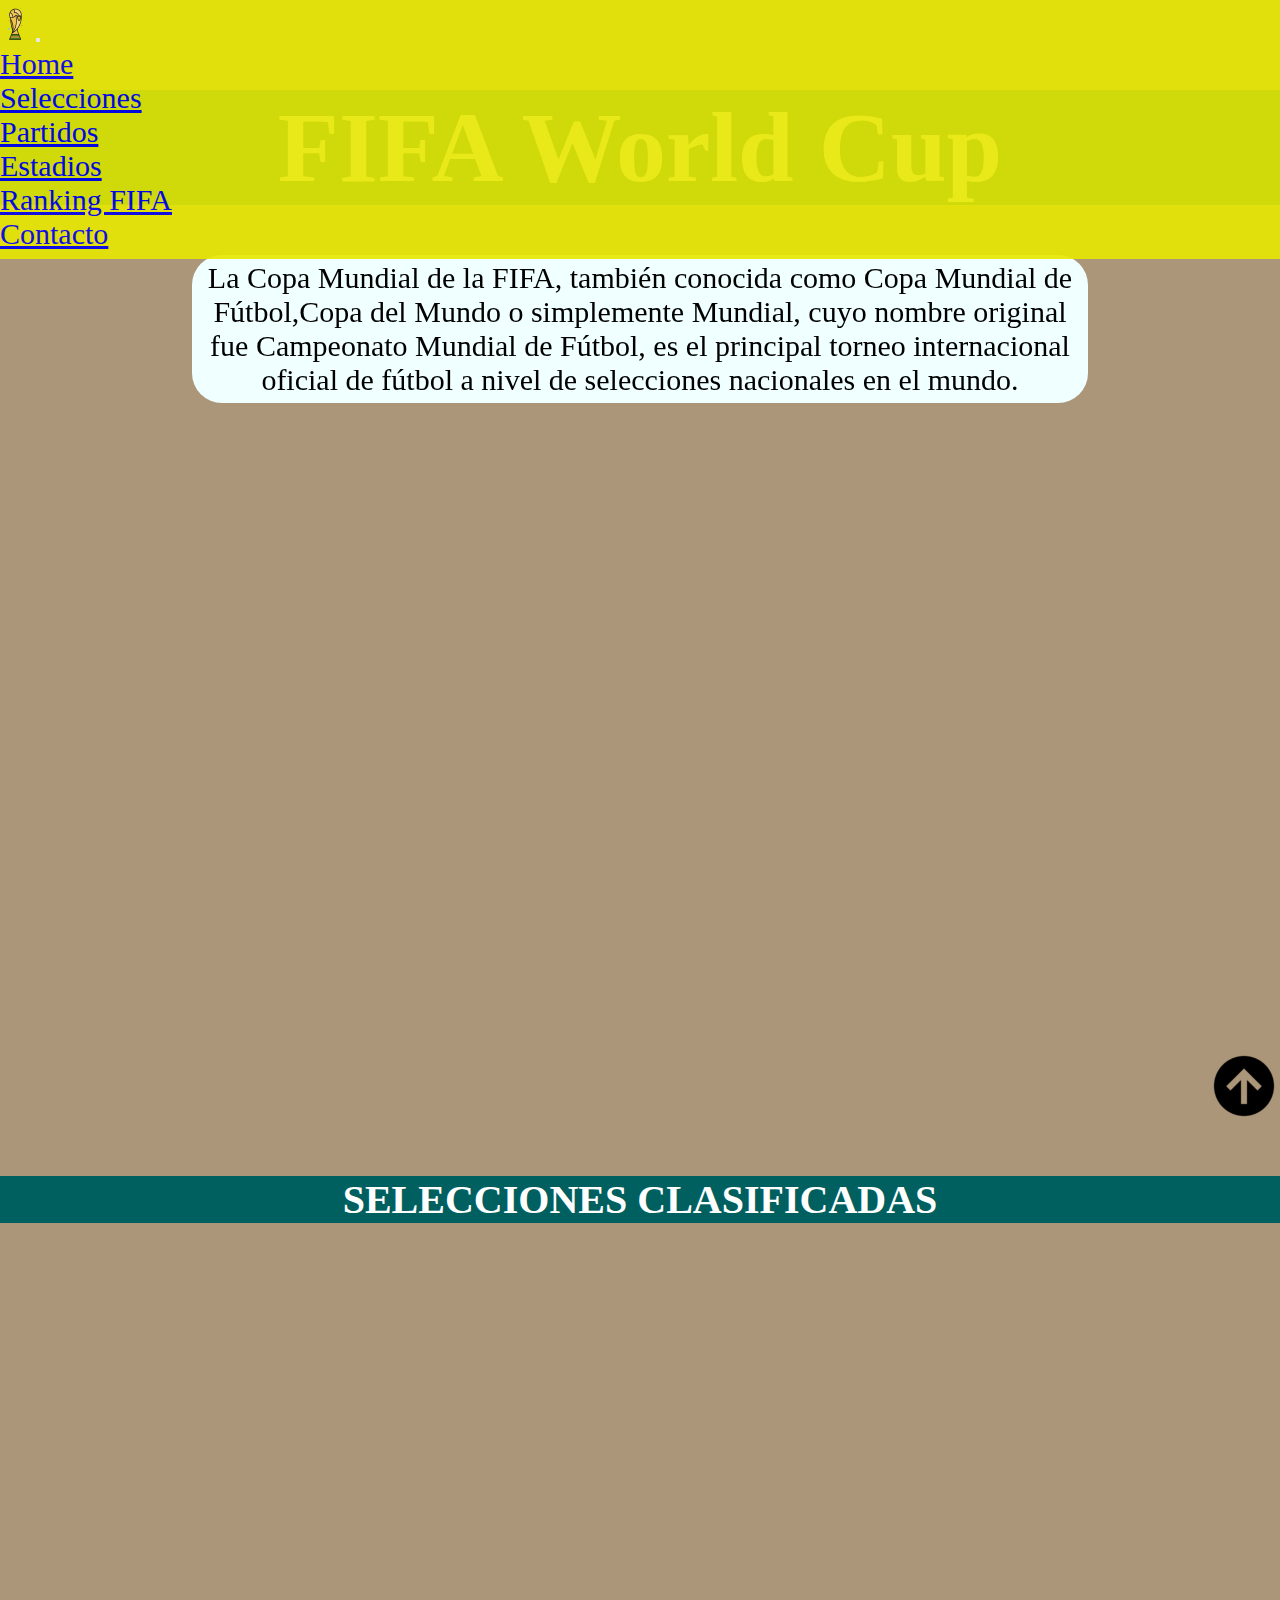
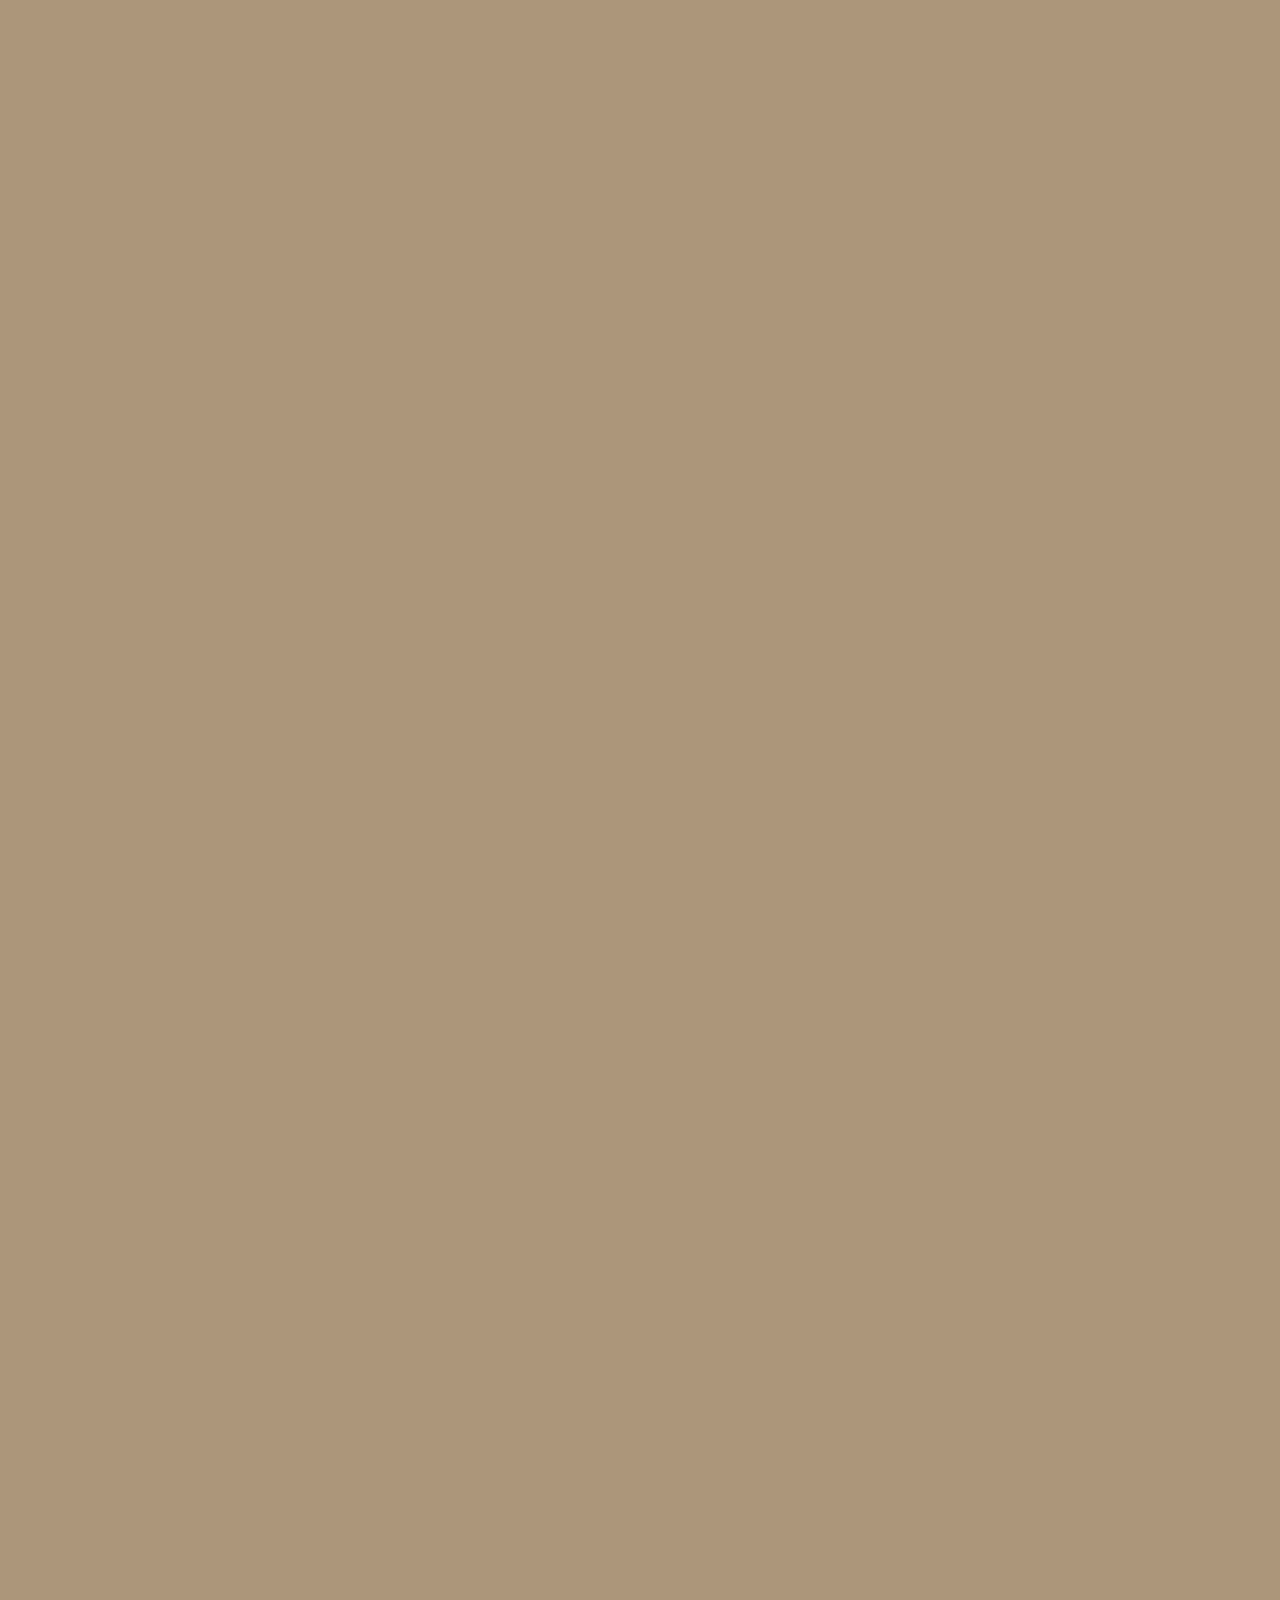
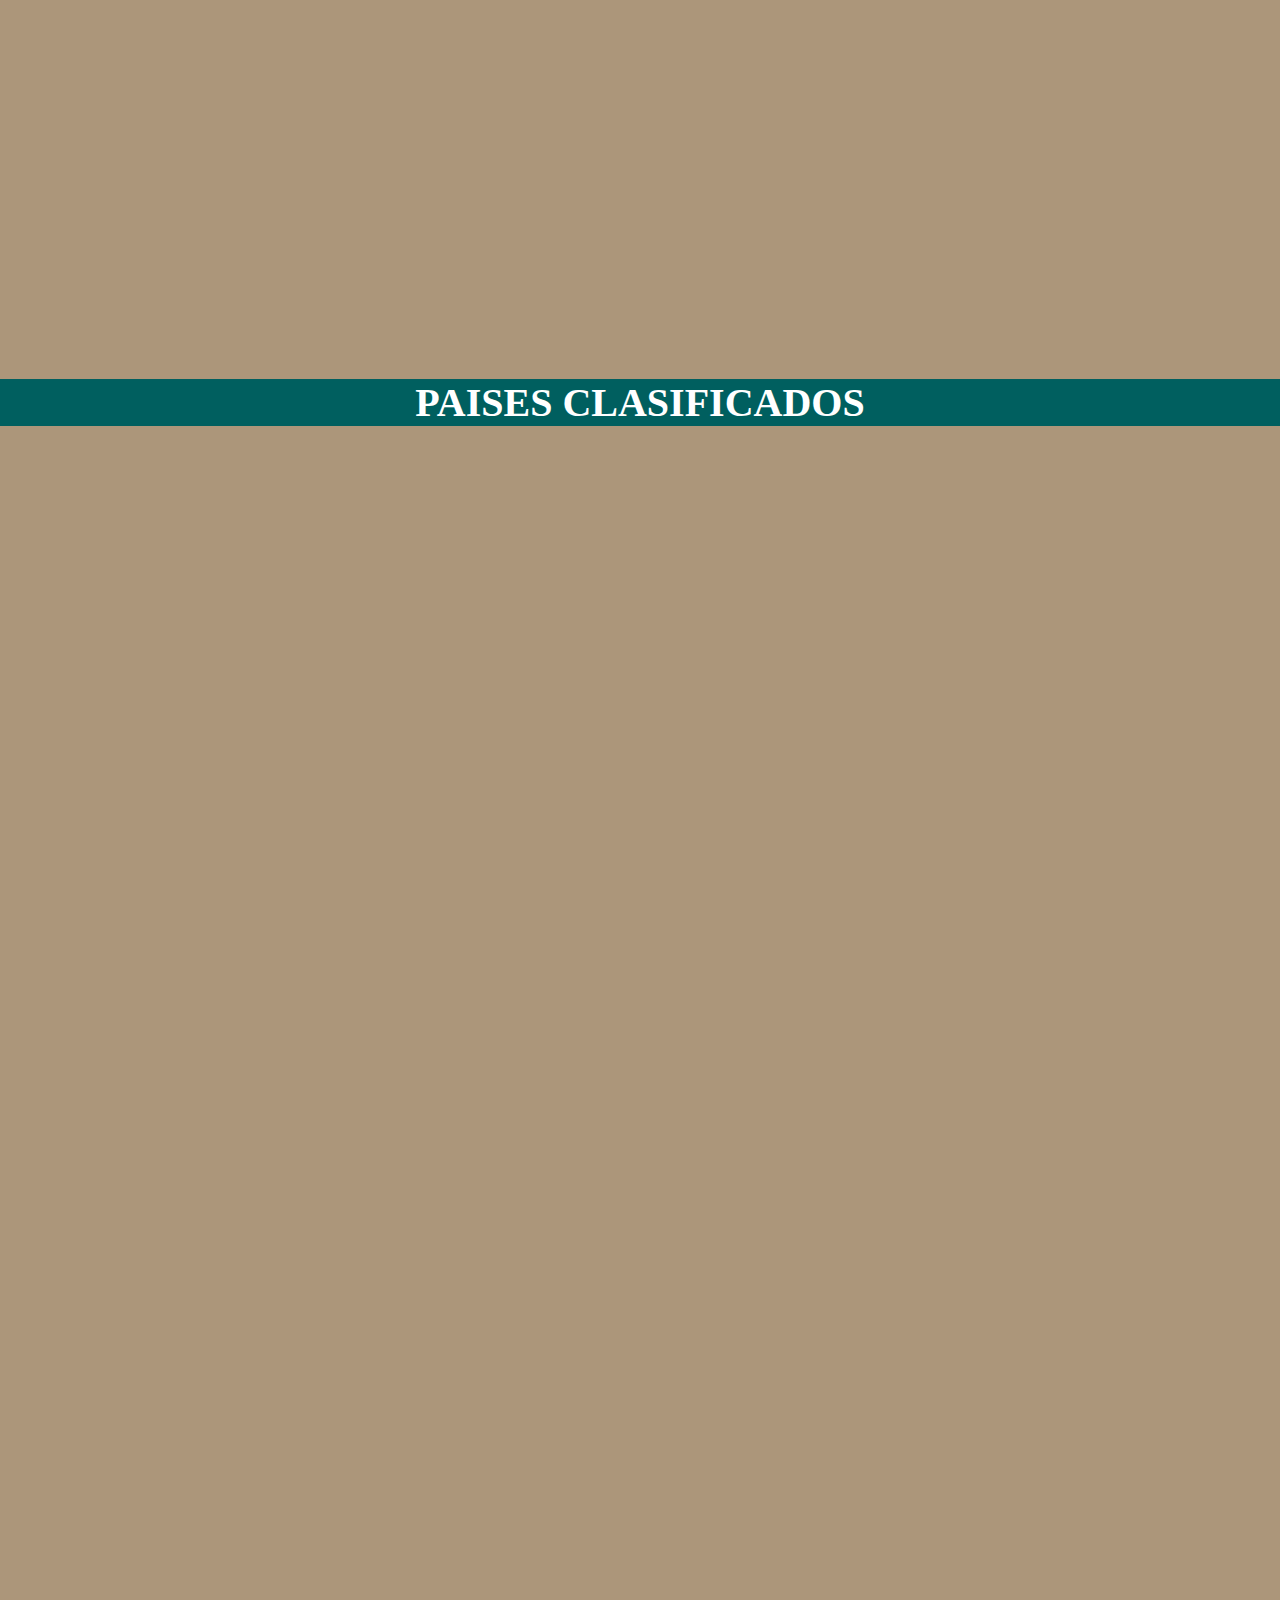
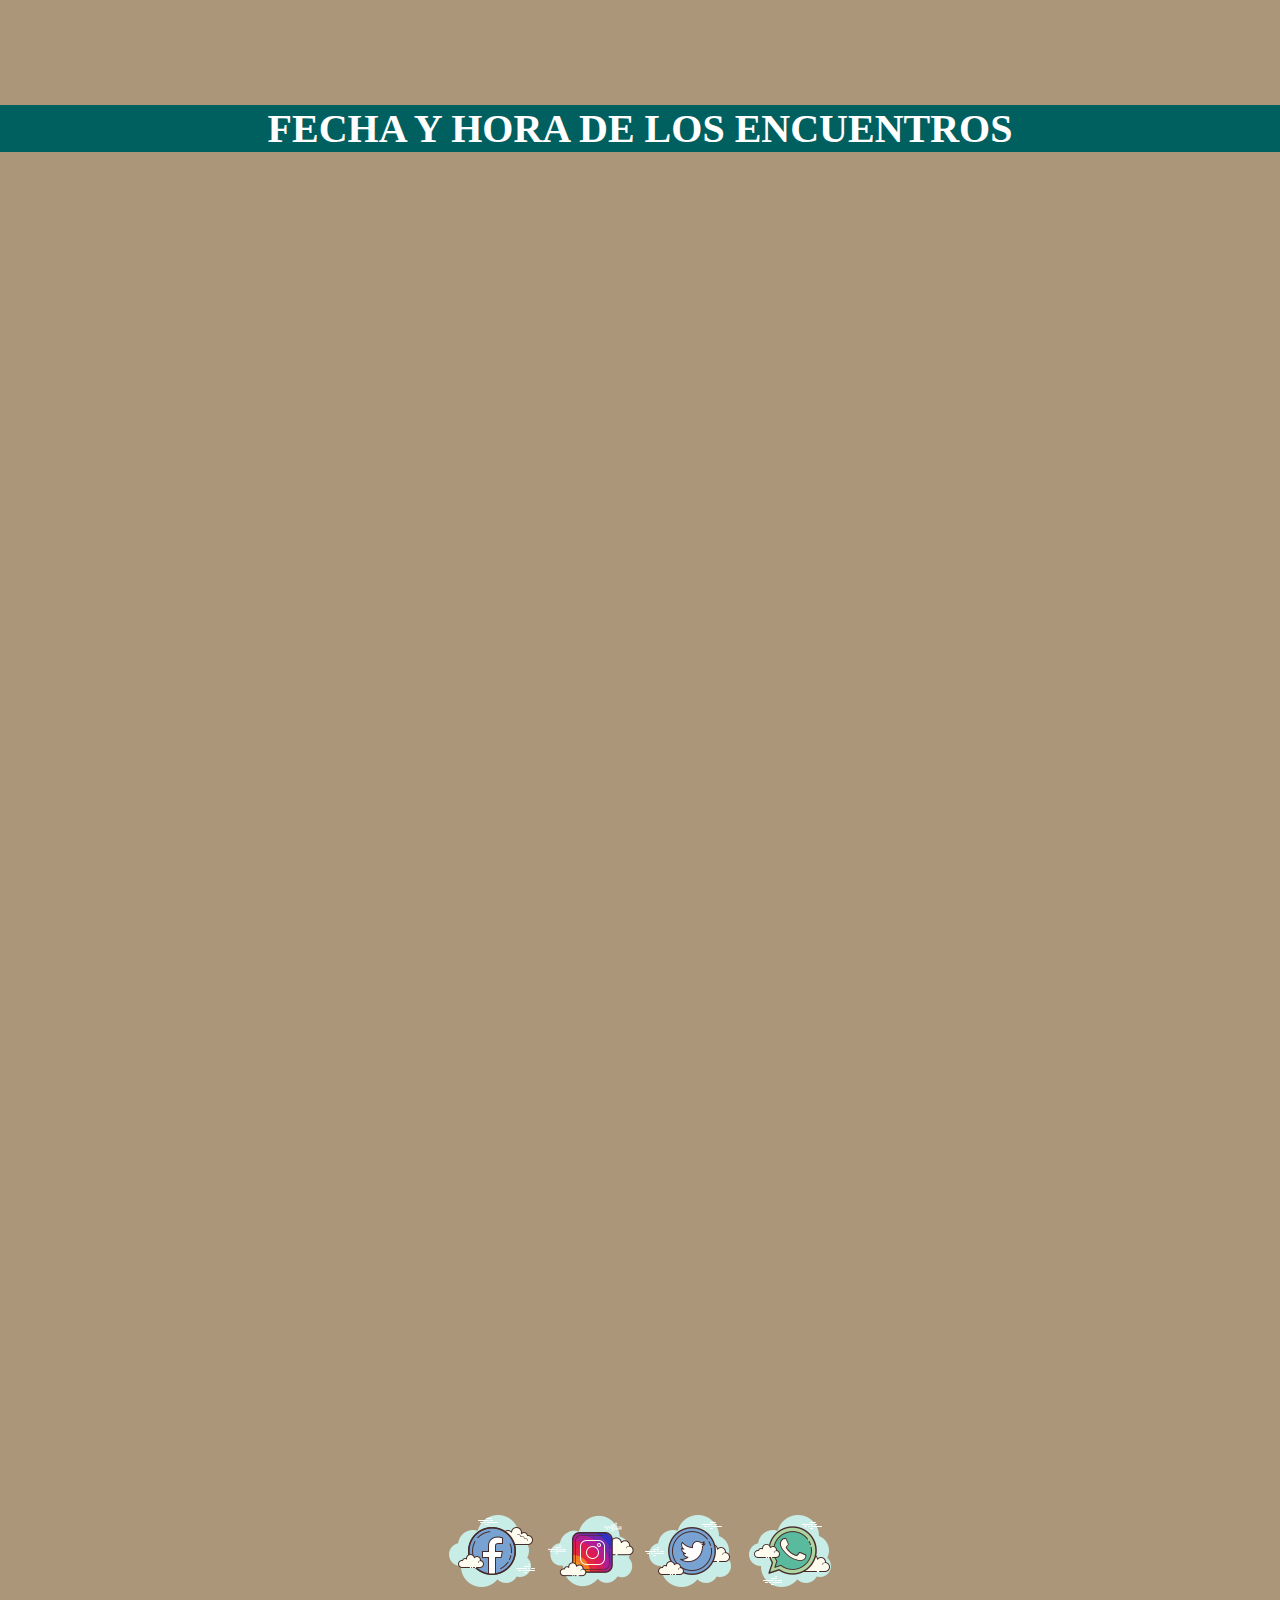
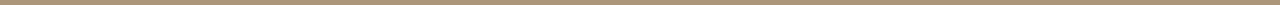
<file: index.html>
<!DOCTYPE html>
<html lang="en">

<head>
  <meta charset="UTF-8">
  <meta http-equiv="X-UA-Compatible" content="IE=edge">
  <meta name="viewport" content="width=device-width, initial-scale=1.0">
  <meta name="description"
    content="En este sitio encontraras informacion sobre la copa del mundo 2022 que se realizara en qatar, informacion sobre los partidos, selecciones, jugadores destacados, estadios y mas">
  <!--Keyword 18 palabras es suficiente-->
  <meta name="keywords"
    content="Futbol, mundial, argentina, messi, partido, qatar, brasil, neymar, arquero, jugadores, selecciones, ranking, fifa">
  <!--de 35 a 65 caracteres-->
  <title>WORLD CUP 2022, Copa del mundo futbol FIFA Qatar 2022 </title>
  <link rel="shortcut icon" href="./images/iconos/logo2.png">
  <link href="https://cdn.jsdelivr.net/npm/bootstrap@5.1.3/dist/css/bootstrap.min.css" rel="stylesheet"
    integrity="sha384-1BmE4kWBq78iYhFldvKuhfTAU6auU8tT94WrHftjDbrCEXSU1oBoqyl2QvZ6jIW3" crossorigin="anonymous">
  <link rel="stylesheet" href="./css/style.css">
  <link rel="stylesheet" href="https://unpkg.com/aos@next/dist/aos.css" />
</head>

<body id="bodyindex">
  <!--Cabecera-->
  <header id="headindex">
    <h1 id="inicio" class="centrar">FIFA World Cup</h1>
    <div class="centrar"data-aos="fade-down-right">
      <p class="textoinicio">La Copa Mundial de la FIFA, también conocida como Copa Mundial de Fútbol,Copa del Mundo o simplemente Mundial,
      cuyo nombre original fue Campeonato Mundial de Fútbol, es el principal torneo internacional oficial de fútbol a
      nivel de selecciones nacionales en el mundo.</p>
    </div>
    <nav class="navbar navbar-expand-lg navbar-light">
      <div class="container-fluid">
        <a class="navbar-brand" href="./index.html"><img src="./images/iconos/logo.png" alt="Icono copa del mundo"></a>
        <button class="navbar-toggler" type="button" data-bs-toggle="collapse" data-bs-target="#navbarNav"
          aria-controls="navbarNav" aria-expanded="false" aria-label="Toggle navigation">
          <span class="navbar-toggler-icon"></span>
        </button>
        <div class="collapse navbar-collapse" id="navbarNav">
          <ul class="navbar-nav">
            <li class="nav-item">
              <a class="nav-link active" aria-current="page" href="./index.html">Home</a>
            </li>
            <li class="nav-item">
              <a class="nav-link" href="#selecciones">Selecciones</a>
            </li>
            <li class="nav-item">
              <a class="nav-link" href="#partidos">Partidos</a>
            </li>
            <li class="nav-item">
              <a class="nav-link" href="./pages/masinfo.html">Estadios</a>
            </li>
            <li class="nav-item">
              <a class="nav-link" href="./pages/top5.html">Ranking FIFA</a>
            </li>
            <li class="nav-item">
              <a class="nav-link" href="./pages/form.html">Contacto</a>
            </li>
          </ul>
        </div>
      </div>
    </nav>
  </header>
  <!--Selecciones-->
  <!---->
  <div class="volver">
    <a href="#inicio"><img
      src="./images/iconos/volver.png" alt="Volver Arriba"></a>
  </div>
  <section id="selecciones">
    <h2>SELECCIONES CLASIFICADAS</h2>
    <section class="galeria">
      <div class="grid-container" data-aos="fade-down">
        <div class="grid-item"><img class="ajustimg" src="./images/selecciones/alem.jpg" alt="Seleccion de Alemania">
          <p>Seleccion de Alemania</p>
        </div>
        <div class="grid-item"><img class="ajustimg" src="./images/selecciones/arabia.jpg" alt="Seleccion de Arabia">
          <p>Seleccion de Arabia</p>
        </div>
        <div class="grid-item"><img class="ajustimg" src="./images/selecciones/arg.jpg" alt="Seleccion de Argentina">
          <p>Seleccion de Argentina</p>
        </div>
        <div class="grid-item"><img class="ajustimg" src="./images/selecciones/autralia.jpg" alt="Seleccion de Australia">
          <p>Seleccion de Australia</p>
        </div>
        <div class="grid-item"><img class="ajustimg" src="./images/selecciones/belgica.jpg" alt="Seleccion de Belgica">
          <p>Seleccion de Belgica</p>
        </div>
        <div class="grid-item"><img class="ajustimg" src="./images/selecciones/br.jpg" alt="Seleccion de Brasil">
          <p>Seleccion de Brasil</p>
        </div>
        <div class="grid-item"><img class="ajustimg" src="./images/selecciones/canada.jpg" alt="Seleccion de Canada">
          <p>Seleccion de Canada</p>
        </div>
        <div class="grid-item"><img class="ajustimg" src="./images/selecciones/camerun.jpg" alt="Seleccion de Camerun">
          <p>Seleccion de Camerun</p>
        </div>
        <div class="grid-item"><img class="ajustimg" src="./images/selecciones/colombia.jpg" alt="Seleccion de Colombia">
          <p>Seleccion de Colombia</p>
        </div>
        <div class="grid-item"><img class="ajustimg" src="./images/selecciones/corea.jpg" alt="Seleccion de Corea">
          <p>Seleccion de Corea</p>
        </div>
        <div class="grid-item"><img class="ajustimg" src="./images/selecciones/costarica.jpg" alt="Seleccion de Costa Rica">
          <p>Seleccion de Costa Rica</p>
        </div>
        <div class="grid-item"><img class="ajustimg" src="./images/selecciones/croacia.jpg" alt="Seleccion de Croacia">
          <p>Seleccion de Croacia</p>
        </div>
        <div class="grid-item"><img class="ajustimg" src="./images/selecciones/dinamarca.jpg" alt="Seleccion de Dinamarca">
          <p>Seleccion de Dinamarca</p>
        </div>
        <div class="grid-item"><img class="ajustimg" src="./images/selecciones/eeuu.jpg" alt="Seleccion de los Estados Unidos">
          <p>Seleccion de los Estados Unidos</p>
        </div>
        <div class="grid-item"><img class="ajustimg" src="./images/selecciones/esp.jpg" alt="Seleccion de España">
          <p>Seleccion de España</p>
        </div>
        <div class="grid-item"><img class="ajustimg" src="./images/selecciones/fran.jpg" alt="Seleccion de Francia">
          <p>Seleccion de Francia</p>
        </div>
        <div class="grid-item"><img class="ajustimg" src="./images/selecciones/gales.jpg" alt="Seleccion de Gales">
          <p>Seleccion de Gales</p>
        </div>
        <div class="grid-item"><img class="ajustimg" src="./images/selecciones/ghana.jpg" alt="Seleccion de Ghana">
          <p>Seleccion de Ghana</p>
        </div>
        <div class="grid-item"><img class="ajustimg" src="./images/selecciones/holanda.jpg" alt="Seleccion de Holanda">
          <p>Seleccion de Holanda</p>
        </div>
        <div class="grid-item"><img class="ajustimg" src="./images/selecciones/inglaterra.jpg" alt="Seleccion de Inglaterra">
          <p>Seleccion de Inglaterra</p>
        </div>
        <div class="grid-item"><img class="ajustimg" src="./images/selecciones/iran.jpg" alt="Seleccion de Iran">
          <p>Seleccion de Iran</p>
        </div>
        <div class="grid-item"><img class="ajustimg" src="./images/selecciones/jap.jpg" alt="Seleccion de Japon">
          <p>Seleccion de Japon</p>
        </div>
        <div class="grid-item"><img class="ajustimg" src="./images/selecciones/marruecos.jpg" alt="Seleccion de Marruecos">
          <p>Seleccion de Marruecos</p>
        </div>
        <div class="grid-item"><img class="ajustimg" src="./images/selecciones/mex.jpg" alt="Seleccion de Mexico">
          <p>Seleccion de Mexico</p>
        </div>
        <div class="grid-item"><img class="ajustimg" src="./images/selecciones/polonia.jpg" alt="Seleccion de Polonia">
          <p>Seleccion de Polonia</p>
        </div>
        <div class="grid-item"><img class="ajustimg" src="./images/selecciones/portugal.jpg" alt="Seleccion de Portugal">
          <p>Seleccion de Portugal</p>
        </div>
        <div class="grid-item"><img class="ajustimg" src="./images/selecciones/qatar.jpg" alt="Seleccion de Qatar">
          <p>Seleccion de Qatar</p>
        </div>
        <div class="grid-item"><img class="ajustimg" src="./images/selecciones/senegal.jpg" alt="Seleccion de Senegal">
          <p>Seleccion de Senegal</p>
        </div>
        <div class="grid-item"><img class="ajustimg" src="./images/selecciones/serbia.jpg" alt="Seleccion de Serbia">
          <p>Seleccion de Serbia</p>
        </div>
        <div class="grid-item"><img class="ajustimg" src="./images/selecciones/suiza.jpg" alt="Seleccion de Suiza">
          <p>Seleccion de Suiza</p>
        </div>
        <div class="grid-item"><img class="ajustimg" src="./images/selecciones/tunez.jpg" alt="Seleccion de Tunez">
          <p>Seleccion de Tunez</p>
        </div>
        <div class="grid-item"><img class="ajustimg" src="./images/selecciones/uruguay.jpg" alt="Seleccion de Uruguay">
          <p>Seleccion de Uruguay</p>
        </div>
        <div class="grid-item none"><img class="ajustimglogo" src="./images/selecciones/logoqatar.jpg" alt="Seleccion de Uruguay">
        </div>
      </div>
    </section>
    <article>
      <h2>PAISES CLASIFICADOS</h2>
      <div class="centrar" data-aos="fade-down-right">
        <p>De esta manera, los países con un lugar en el Mundial son: Qatar (organizador); Alemania,Dinamarca, Francia,
          Bélgica, Croacia, España, Serbia, Inglaterra, Suiza, Países Bajos, Portugal, Polonia Y Gales (Europa); Brasil,
          Argentina, Uruguay y Ecuador (Sudamérica), Canadá, México, Estados Unidos y Costa Rica (Concacaf), Irán, Corea
          del Sur, Japón, Arabia Saudita y Australia (Asia), Ghana, Senegal, Túnez, Marruecos y Camerún (África). Queda
          un cupo disponible que se resolverá este martes.
        </p>
      </div>
      <div class="centrar" data-aos="fade-down">
        <img src="./images/paisesclasificados.jfif" alt="PAISES CLASIFICADOS">
      </div>
    </article>
  </section>
  <!--Partidos-->
  <section id="partidos">
    <article>
      <h2>FECHA Y HORA DE LOS ENCUENTROS</h2>
      <div class="centrar" data-aos="fade-down-right">
        <p>A continuacion podremos observar la fecha y hora de los enfrentamientos de la copa del mundo, los equipos se
          dividen en 8 grupos los cuales se enfrentan entre si para lograr la clasificacion a los deseados octavos de
          final los cuales tambien tienen fecha y horario estipulado.</p>
      </div>
      <div class="grid-container-fixture" data-aos="fade-down">
        <div class="grid-item-fixture">
          <img class= "ajustfixture" src="./images/fixture/grupoa.png" alt="FIXTURE">
        </div>
        <div class="grid-item-fixture">
          <img class= "ajustfixture" src="./images/fixture/grupob.png" alt="FIXTURE">
        </div>
        <div class="grid-item-fixture">
          <img class= "ajustfixture" src="./images/fixture/grupoc.png" alt="FIXTURE">
        </div>
        <div class="grid-item-fixture">
          <img class= "ajustfixture"src="./images/fixture/grupod.png" alt="FIXTURE">
        </div>
        <div class="grid-item-fixture">
          <img  class= "ajustfixture" src="./images/fixture/grupoe.png" alt="FIXTURE">
        </div>
        <div class="grid-item-fixture">
          <img class= "ajustfixture" src="./images/fixture/grupof.png" alt="FIXTURE">
        </div>
        <div class="grid-item-fixture">
          <img class= "ajustfixture" src="./images/fixture/grupog.png" alt="FIXTURE">
        </div>
        <div class="grid-item-fixture">
          <img class= "ajustfixture" src="./images/fixture/grupoh.png" alt="FIXTURE">
        </div>
      </div>
    </article>
  </section>
  <!--Pie de pagina-->
  <footer class="footerindex">
    <div class="centrar media">
      <div>
        <a href="https://www.facebook.com/lucianobenjamin.torrejon/" target="_blank"><img
          src="./images/iconos/icons8-facebook-nuevo-100.png" alt="Facebook"></a>
      </div>
      <div>
        <a href="https://www.instagram.com/lucho_torrejon/?hl=es" target="_blank"><img src="./images/iconos/icons8-instagram-100.png" alt="Instagram"></a>
      </div>
      <div>
        <a href="https://twitter.com/LuchoTorrejon_" target="_blank"><img src="./images/iconos/icons8-twitter-circled-100.png" alt="Twitter"></a>
      </div>
      <div>
        <a href="" target="_blank"><img src="./images/iconos/icons8-whatsapp-100.png" alt="Whatsapp"></a>
      </div>
    </div>
  </footer>



  <script src="https://cdn.jsdelivr.net/npm/@popperjs/core@2.10.2/dist/umd/popper.min.js"
    integrity="sha384-7+zCNj/IqJ95wo16oMtfsKbZ9ccEh31eOz1HGyDuCQ6wgnyJNSYdrPa03rtR1zdB"
    crossorigin="anonymous"></script>
  <script src="https://cdn.jsdelivr.net/npm/bootstrap@5.1.3/dist/js/bootstrap.min.js"
    integrity="sha384-QJHtvGhmr9XOIpI6YVutG+2QOK9T+ZnN4kzFN1RtK3zEFEIsxhlmWl5/YESvpZ13"
    crossorigin="anonymous"></script>
  <script src="https://unpkg.com/aos@next/dist/aos.js"></script>
    <script>
    AOS.init();
    </script>
  </body>

</html>
</file>
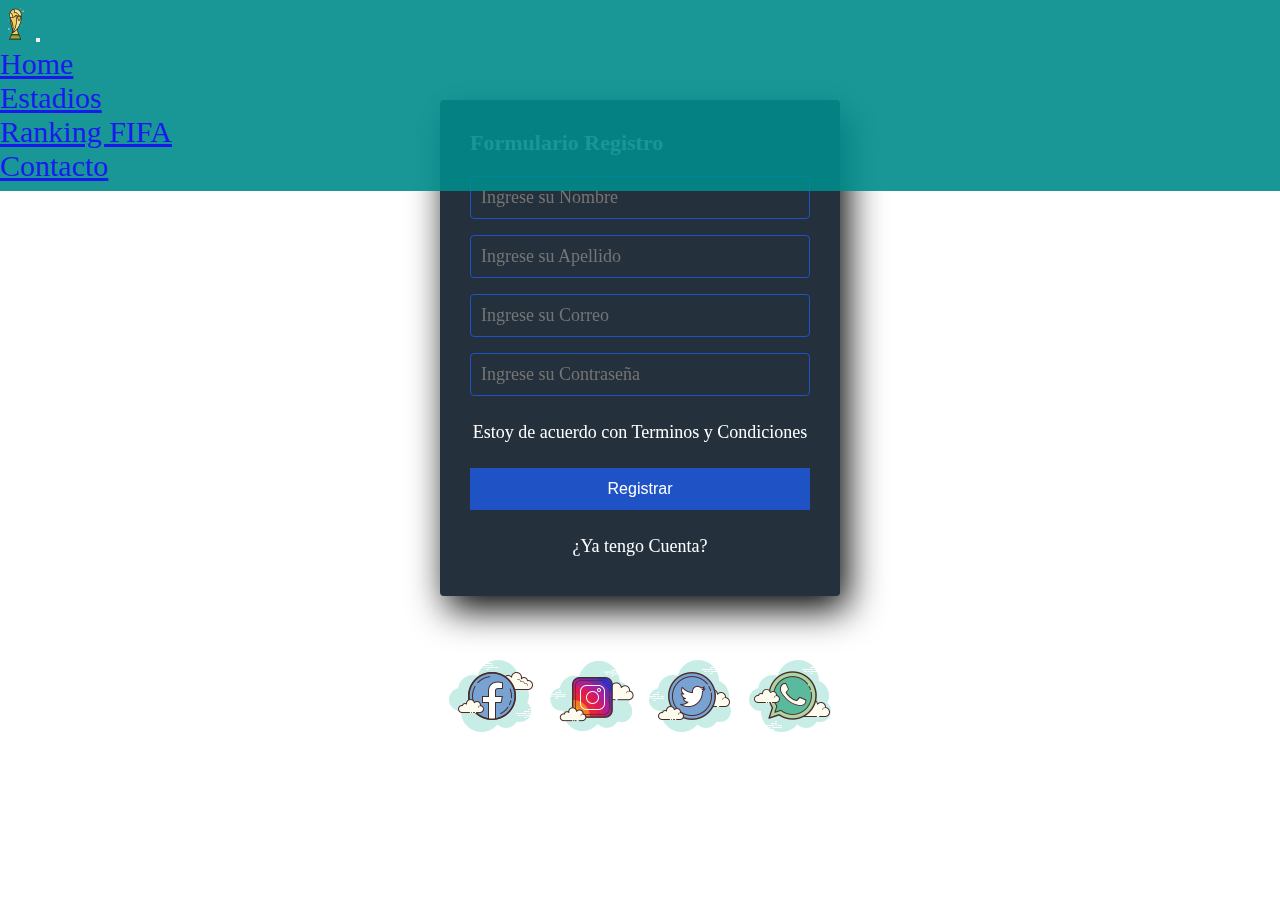
<file: pages/form.html>
<!DOCTYPE html>
<html lang="en">
<head>
  <meta charset="UTF-8">
  <meta http-equiv="X-UA-Compatible" content="IE=edge">
  <meta name="viewport" content="width=device-width, initial-scale=1.0">
  <meta name="description"
      content="En este sitio encontraras informacion sobre la copa del mundo 2022 que se realizara en qatar, informacion sobre los partidos, selecciones, jugadores destacados, estadios y mas">
  <!--Keyword 18 palabras es suficiente-->
  <meta name="keywords"
      content="Futbol, mundial, argentina, messi, partido, qatar, brasil, neymar, arquero, jugadores, selecciones, ranking, fifa">
  <!--de 35 a 65 caracteres-->
  <title>WORLD CUP 2022, Copa del mundo futbol FIFA Qatar 2022 </title>
  <link rel="shortcut icon" href="../images/iconos/logo2.png">
  <link href="https://cdn.jsdelivr.net/npm/bootstrap@5.1.3/dist/css/bootstrap.min.css" rel="stylesheet"
      integrity="sha384-1BmE4kWBq78iYhFldvKuhfTAU6auU8tT94WrHftjDbrCEXSU1oBoqyl2QvZ6jIW3" crossorigin="anonymous">
  <link rel="stylesheet" href="../css/style.css">
  <link rel="stylesheet" href="https://unpkg.com/aos@next/dist/aos.css" />
</head>
<body id="body-formulario">
  <header>
    <nav class="navbar navbar-expand-lg navbar-light navestadios">
      <div class="container-fluid">
          <a class="navbar-brand" href="../index.html"><img src="../images/iconos/logo.png" alt="Icono copa del mundo"></a>
          <button class="navbar-toggler" type="button" data-bs-toggle="collapse" data-bs-target="#navbarNav"
              aria-controls="navbarNav" aria-expanded="false" aria-label="Toggle navigation">
              <span class="navbar-toggler-icon"></span>
          </button>
          <div class="collapse navbar-collapse" id="navbarNav">
              <ul class="navbar-nav">
                  <li class="nav-item">
                      <a class="nav-link active" aria-current="page" href="../index.html">Home</a>
                  </li>
                  <li class="nav-item">
                      <a class="nav-link" href="../pages/masinfo.html">Estadios</a>
                  </li>
                  <li class="nav-item">
                      <a class="nav-link" href="../pages/top5.html">Ranking FIFA</a>
                  </li>
                  <li class="nav-item">
                      <a class="nav-link" href="./form.html">Contacto</a>
                  </li>
              </ul>
          </div>
      </div>
    </nav>
  </header>
  <section class="form-register" data-aos="fade-up">
    <h4>Formulario Registro</h4>
    <input class="controls" type="text" name="nombres" id="nombres" placeholder="Ingrese su Nombre">
    <input class="controls" type="text" name="apellidos" id="apellidos" placeholder="Ingrese su Apellido">
    <input class="controls" type="email" name="correo" id="correo" placeholder="Ingrese su Correo">
    <input class="controls" type="password" name="correo" id="correo" placeholder="Ingrese su Contraseña">
    <p>Estoy de acuerdo con <a href="#">Terminos y Condiciones</a></p>
    <input class="botons" type="submit" value="Registrar">
    <p><a href="./form.html">¿Ya tengo Cuenta?</a></p>
  </section>
  <footer class="footerindex">
    <div class="centrar media">
      <div>
        <a href="https://www.facebook.com/lucianobenjamin.torrejon/" target="_blank"><img
          src="../images/iconos/icons8-facebook-nuevo-100.png" alt="Facebook"></a>
      </div>
      <div>
        <a href="https://www.instagram.com/lucho_torrejon/?hl=es" target="_blank"><img src="../images/iconos/icons8-instagram-100.png" alt="Instagram"></a>
      </div>
      <div>
        <a href="https://twitter.com/LuchoTorrejon_" target="_blank"><img src="../images/iconos/icons8-twitter-circled-100.png" alt="Twitter"></a>
      </div>
      <div>
        <a href="" target="_blank"><img src="../images/iconos/icons8-whatsapp-100.png" alt="Whatsapp"></a>
      </div>
    </div>
  </footer>
  <script src="https://cdn.jsdelivr.net/npm/@popperjs/core@2.10.2/dist/umd/popper.min.js"
        integrity="sha384-7+zCNj/IqJ95wo16oMtfsKbZ9ccEh31eOz1HGyDuCQ6wgnyJNSYdrPa03rtR1zdB"
        crossorigin="anonymous"></script>
  <script src="https://cdn.jsdelivr.net/npm/bootstrap@5.1.3/dist/js/bootstrap.min.js"
      integrity="sha384-QJHtvGhmr9XOIpI6YVutG+2QOK9T+ZnN4kzFN1RtK3zEFEIsxhlmWl5/YESvpZ13"
      crossorigin="anonymous"></script>

  <script src="https://unpkg.com/aos@next/dist/aos.js"></script>
  <script>
      AOS.init();
  </script>
</body>
</html>
</file>
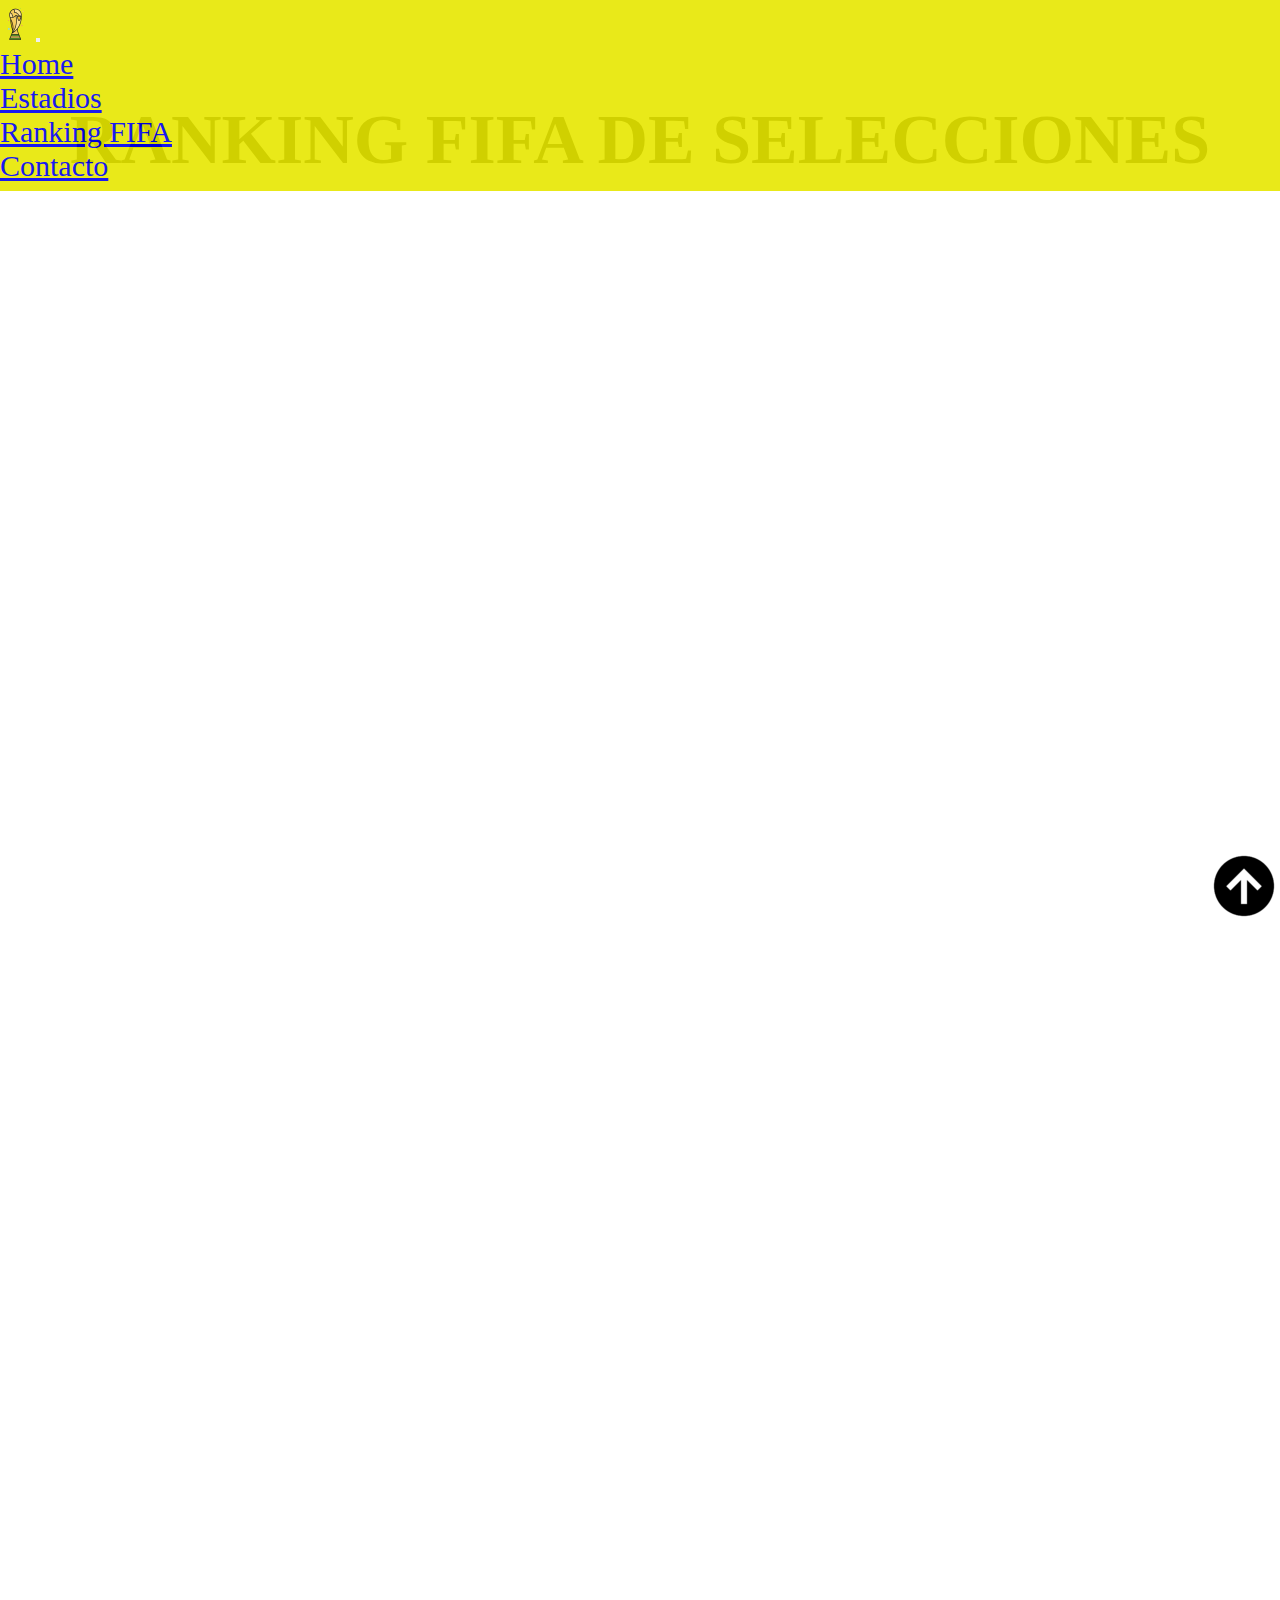
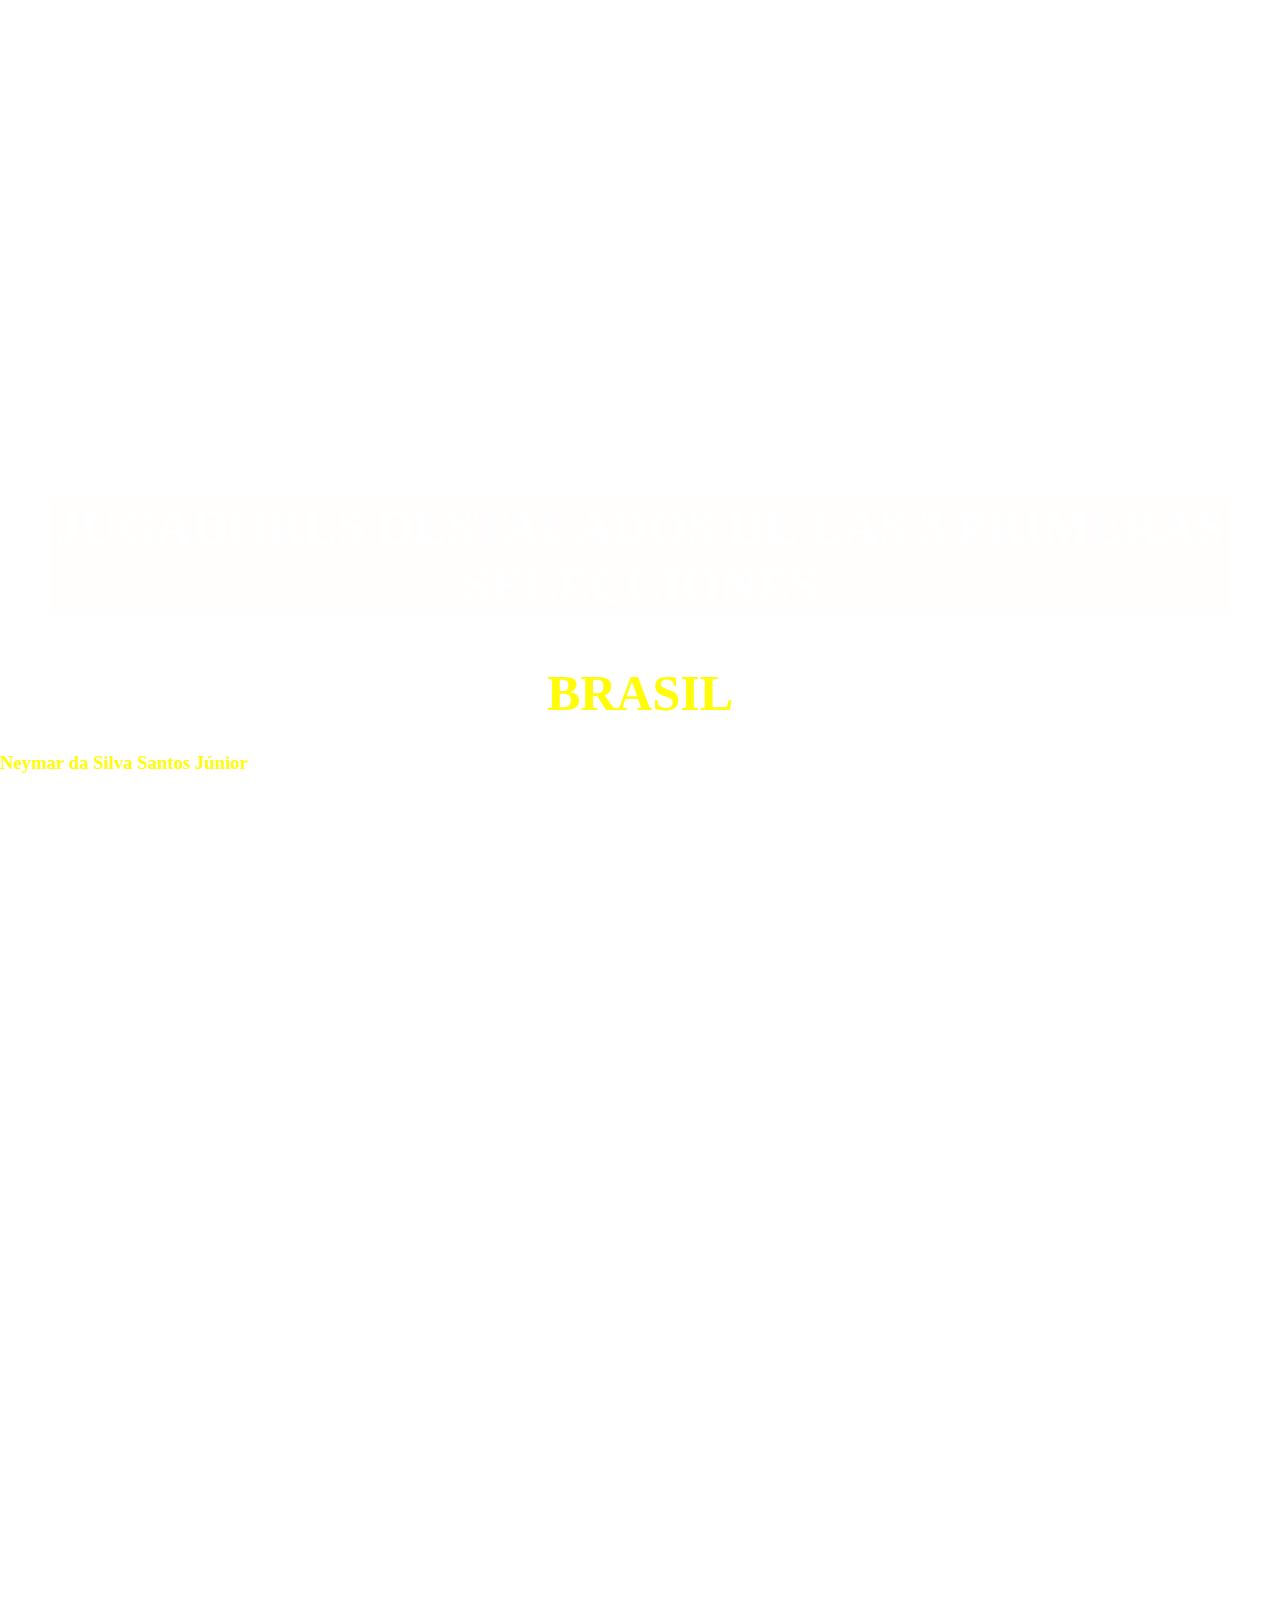
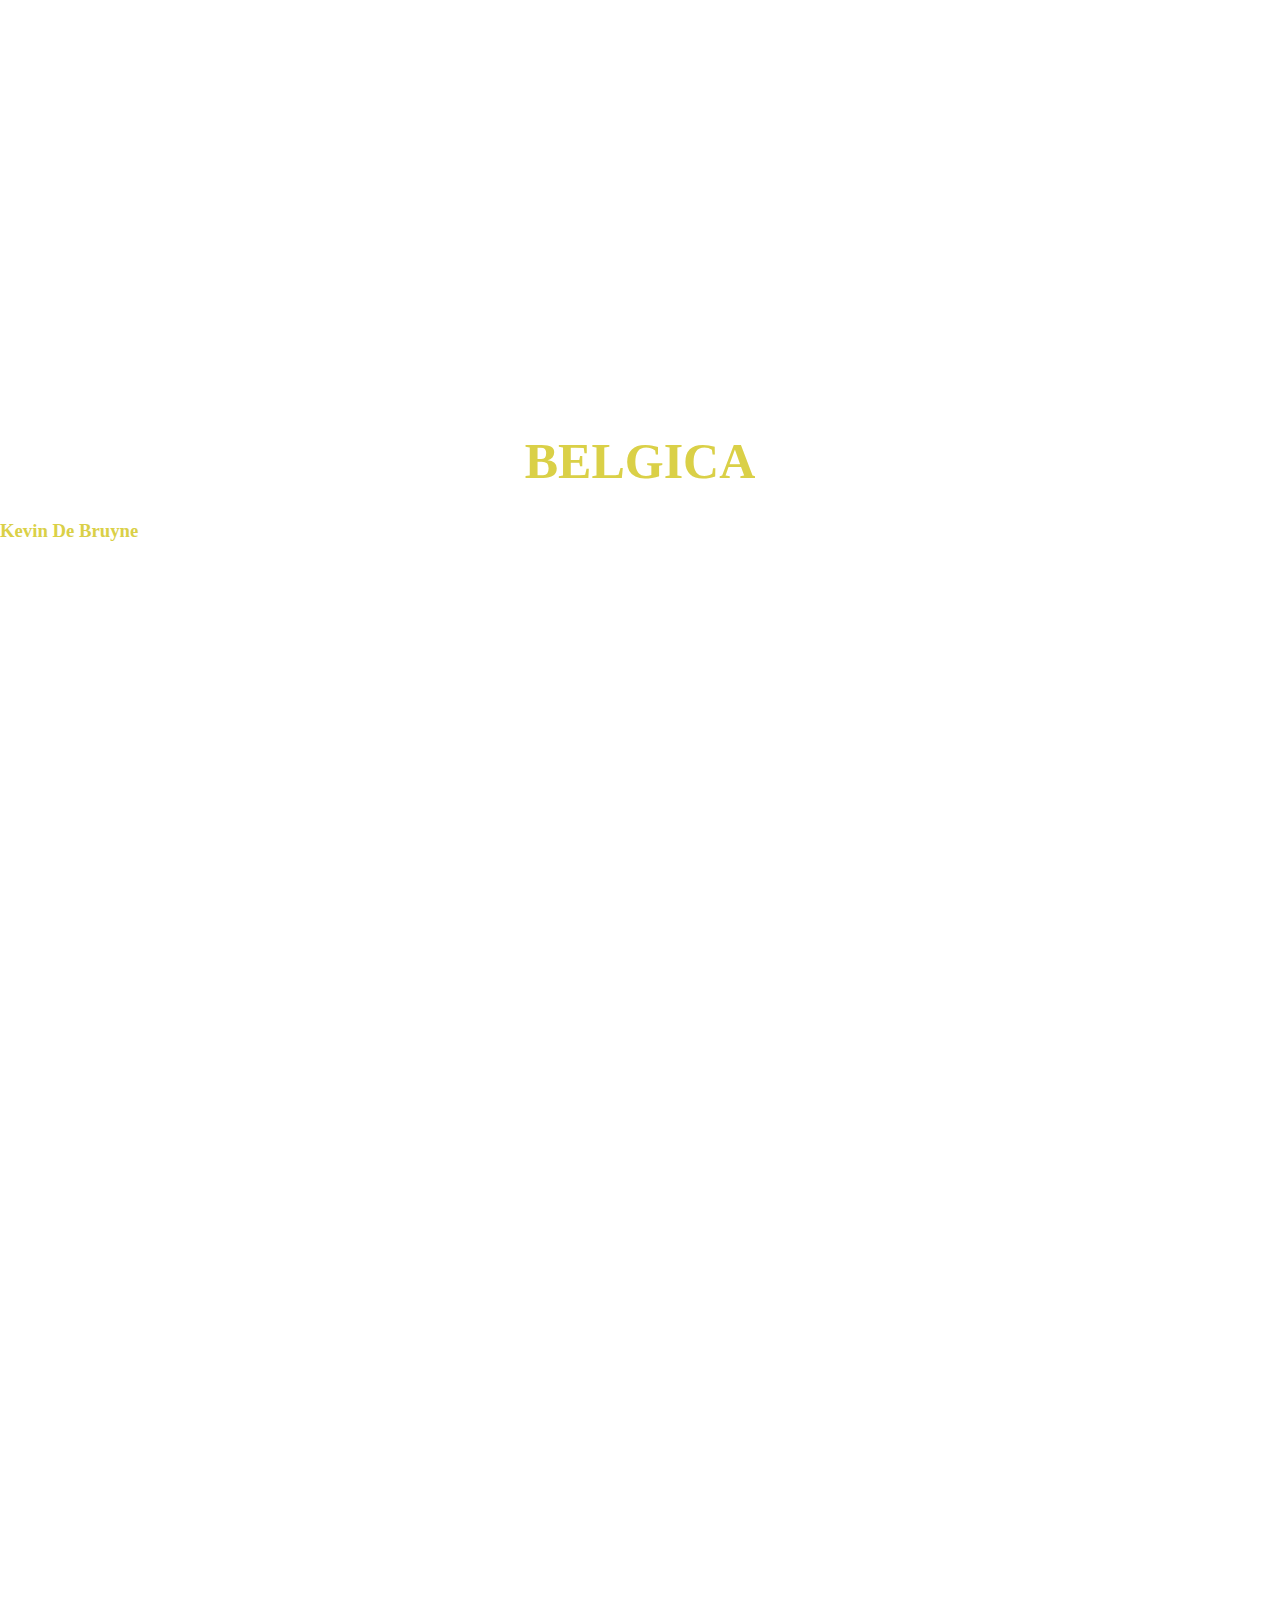
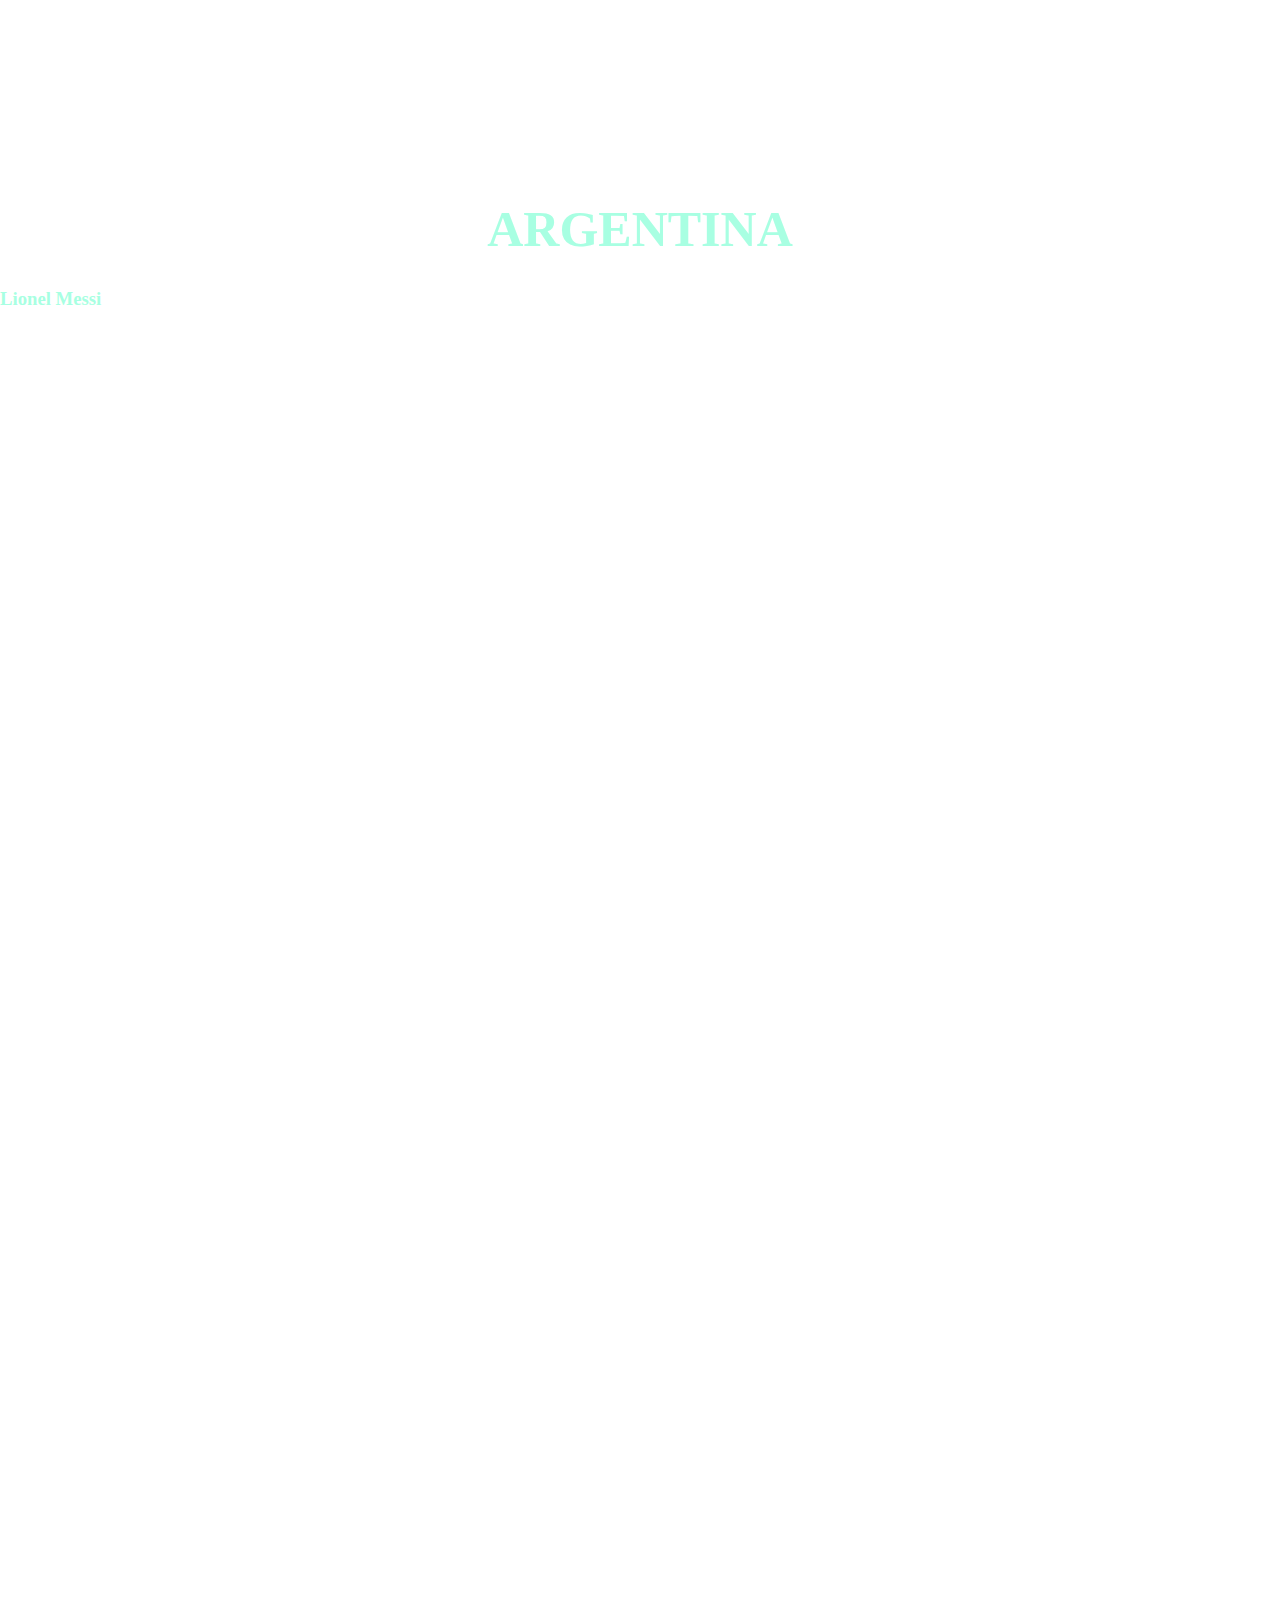
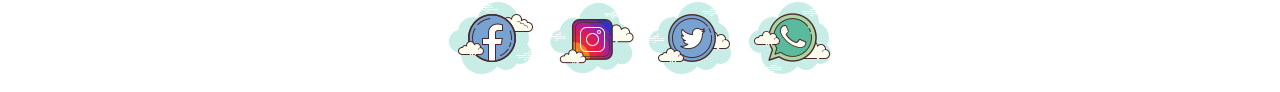
<file: pages/top5.html>
<!DOCTYPE html>
<html lang="en">

<head>
  <meta charset="UTF-8">
  <meta http-equiv="X-UA-Compatible" content="IE=edge">
  <meta name="viewport" content="width=device-width, initial-scale=1.0">
  <!--palabra clave, descripcion clara. Entre 70 y 320. Idealmente 80-->
  <meta name="description"
    content="En este sitio encontraras informacion sobre la copa del mundo 2022 que se realizara en qatar, informacion sobre los partidos, selecciones, jugadores destacados, estadios y mas">
  <!--Keyword 18 palabras es suficiente-->
  <meta name="keywords"
    content="Futbol, mundial, argentina, messi, partido, qatar, brasil, neymar, arquero, jugadores, selecciones, ranking, fifa">
  <!--de 35 a 65 caracteres-->
  <title>WORLD CUP 2022, Copa del mundo futbol FIFA Qatar 2022 </title>
  <link rel="shortcut icon" href="../images/iconos/logo2.png">
  <link href="https://cdn.jsdelivr.net/npm/bootstrap@5.1.3/dist/css/bootstrap.min.css" rel="stylesheet"
    integrity="sha384-1BmE4kWBq78iYhFldvKuhfTAU6auU8tT94WrHftjDbrCEXSU1oBoqyl2QvZ6jIW3" crossorigin="anonymous">
  <link rel="stylesheet" href="../css/style.css" />
  <link rel="stylesheet" href="https://unpkg.com/aos@next/dist/aos.css" />
</head>

<body id="bodytop5">
  <header id="headtop5">
    <h1 class="centrar" id="titulotop5" data-aos="fade-down">RANKING FIFA DE SELECCIONES</h1>
    <nav class="navbar navbar-expand-lg navbar-light">
      <div class="container-fluid">
        <a class="navbar-brand" href="../index.html"><img src="../images/iconos/logo.png" alt="Icono copa del mundo"></a>
        <button class="navbar-toggler" type="button" data-bs-toggle="collapse" data-bs-target="#navbarNav"
          aria-controls="navbarNav" aria-expanded="false" aria-label="Toggle navigation">
          <span class="navbar-toggler-icon"></span>
        </button>
        <div class="collapse navbar-collapse" id="navbarNav">
          <ul class="navbar-nav">
            <li class="nav-item">
              <a class="nav-link active" aria-current="page" href="../index.html">Home</a>
            </li>
            <li class="nav-item">
              <a class="nav-link" href="../pages/masinfo.html">Estadios</a>
            </li>
            <li class="nav-item">
              <a class="nav-link" href="../pages/top5.html">Ranking FIFA</a>
            </li>
            <li class="nav-item">
              <a class="nav-link" href="./form.html">Contacto</a>
            </li>
          </ul>
        </div>
      </div>
    </nav>
  </header>
  <div class="volver">
    <a href="#headtop5"><img
      src="../images/iconos/volver.png" alt="Volver Arriba"></a>
  </div>
  <article class="centrar" data-aos="fade-up">
    <img src="../images/rankingfifa.jfif" alt="Ranking FIFA de selecciones">
  </article>
  <section>
    <h2 class="centrar" id="subtop5">JUGADORES DESTACADOS DE LAS 3 PRIMERAS SELECCIONES</h2>
    <h3 class="bra nombselec">BRASIL</h3>
    <h3 class="bra" id="neymar">Neymar da Silva Santos Júnior</h3>
    <div class="centrar" data-aos="fade-up">
      <iframe width="800" height="400" src="https://www.youtube.com/embed/MODgCRMZ21E" title="YouTube video player"
        frameborder="0" allow="accelerometer; autoplay; clipboard-write; encrypted-media; gyroscope; picture-in-picture"
        allowfullscreen></iframe>
    </div>
    <h3 class="bel nombselec">BELGICA</h3>
    <h3 class="bel" id="kevin">Kevin De Bruyne</h3>
    <div class="centrar" data-aos="fade-up">
      <iframe width="800" height="400" src="https://www.youtube.com/embed/om70EkXbNPQ" title="YouTube video player"
        frameborder="0" allow="accelerometer; autoplay; clipboard-write; encrypted-media; gyroscope; picture-in-picture"
        allowfullscreen></iframe>
    </div>
    <h3 class="arg nombselec centrar" id="argentina">ARGENTINA</h3>
    <h3 class="arg" id="lio">Lionel Messi</h3>
    <div class="centrar" data-aos="fade-up">
      <iframe width="800" height="400" src="https://www.youtube.com/embed/c5uVy6LWljk" title="YouTube video player"
        frameborder="0" allow="accelerometer; autoplay; clipboard-write; encrypted-media; gyroscope; picture-in-picture"
        allowfullscreen></iframe>
    </div>
  </section>
  <footer class="footerindex">
    <div class="centrar media">
      <div>
        <a href="https://www.facebook.com/lucianobenjamin.torrejon/" target="_blank"><img
          src="../images/iconos/icons8-facebook-nuevo-100.png" alt="Facebook"></a>
      </div>
      <div>
        <a href="https://www.instagram.com/lucho_torrejon/?hl=es" target="_blank"><img src="../images/iconos/icons8-instagram-100.png" alt="Instagram"></a>
      </div>
      <div>
        <a href="https://twitter.com/LuchoTorrejon_" target="_blank"><img src="../images/iconos/icons8-twitter-circled-100.png" alt="Twitter"></a>
      </div>
      <div>
        <a href="" target="_blank"><img src="../images/iconos/icons8-whatsapp-100.png" alt="Whatsapp"></a>
      </div>
  </div>
  </footer>


  <script src="https://cdn.jsdelivr.net/npm/@popperjs/core@2.10.2/dist/umd/popper.min.js"
    integrity="sha384-7+zCNj/IqJ95wo16oMtfsKbZ9ccEh31eOz1HGyDuCQ6wgnyJNSYdrPa03rtR1zdB"
    crossorigin="anonymous"></script>
  <script src="https://cdn.jsdelivr.net/npm/bootstrap@5.1.3/dist/js/bootstrap.min.js"
    integrity="sha384-QJHtvGhmr9XOIpI6YVutG+2QOK9T+ZnN4kzFN1RtK3zEFEIsxhlmWl5/YESvpZ13"
    crossorigin="anonymous"></script>

  <script src="https://unpkg.com/aos@next/dist/aos.js"></script>
  <script>
    AOS.init();
  </script>

</body>

</html>
</file>
<file: css/style.css>
@charset "UTF-8";
.centrar {
  display: flex;
  justify-content: center;
  align-items: center;
  flex-direction: row;
}

#neymar, #kevin, #lio {
  height: 800px;
  background-attachment: fixed;
  background-position: center;
  background-repeat: no-repeat;
  background-size: cover;
  margin-bottom: 50px;
}

/*top5.html*/
body article img {
  width: 70%;
}
body header {
  overflow: hidden;
}

#titulotop5 {
  color: rgb(0, 0, 0);
  font-size: 70px;
  font-family: averta;
  margin-top: 100px;
  text-align: center;
  background: rgba(255, 253, 247, 0.8);
}

.centrartxt {
  text-align: center;
}

.arg {
  color: rgb(168, 255, 226);
  font-family: averta;
}

.bra {
  color: rgb(255, 251, 9);
  font-family: averta;
}

.bel {
  color: rgb(218, 208, 71);
  font-family: averta;
}

#bodytop5 {
  background-image: url(https://images7.alphacoders.com/932/932701.jpg);
  background-attachment: fixed;
}

#lio {
  background-image: url(https://assets.goal.com/v3/assets/bltcc7a7ffd2fbf71f5/blt58950bb17658bfdd/60dc9f13993b04384646b3d3/e153d63cbafa1bec93659d0a419d5a4e2f5ae5a4.jpg?format=jpg);
}

#kevin {
  background-image: url(https://assets.goal.com/v3/assets/bltcc7a7ffd2fbf71f5/blt4a371892be8ee250/60da7568892a730f587fddfa/6b137e8a2b057779989e7e72d9d7429ef0c1877e.jpg);
}

#neymar {
  background-image: url(https://hoypyspace.sfo2.cdn.digitaloceanspaces.com/imagenes/FUQB73UXwAAs0iF.jpg);
}

#subtop5 {
  font-family: averta;
  font-size: 50px;
  text-decoration: solid;
  margin: 50px;
  color: white;
  background: rgba(255, 253, 247, 0.436);
  text-align: center;
}

#headtop5 {
  background-image: url(https://images6.alphacoders.com/550/550393.jpg);
  height: 800px;
  background-attachment: fixed;
  background-position: center;
  background-repeat: no-repeat;
  background-size: cover;
  margin-bottom: 50px;
}

.nombselec {
  font-size: 50px;
  text-align: center;
  margin: 30px;
  font-family: averta;
}

/*estadio.html*/
#bodyestadios {
  background-image: url(https://images.pexels.com/photos/61135/pexels-photo-61135.jpeg?auto=compress&cs=tinysrgb&w=1260&h=750&dpr=1);
  background-size: contain;
  background-repeat: no-repeat;
  background-size: cover;
  background-position: center;
  background-attachment: fixed;
}

#bodyestadios header h1 {
  text-align: center;
  background-color: rgba(255, 255, 255, 0.7);
  margin-top: 100px;
  font-family: averta;
  font-size: 100px;
}
#bodyestadios div article p {
  text-align: center;
  font-size: 18px;
  font-family: averta;
  padding: 5px;
  background: rgba(255, 255, 255, 0.7);
  margin-bottom: 50px;
  color: rgb(0, 0, 0);
  border-radius: 10px 40px 40px 10px;
}
#bodyestadios div article h2 {
  text-align: center;
  margin: 70px;
  font-size: 60px;
  background: rgba(255, 253, 247, 0.436);
  font-family: averta;
}

.fotoestadio {
  display: flex;
  justify-content: center;
}

.contenedor_estadio_mapa {
  display: flex;
  justify-content: center;
}

/*index.html*/
nav a {
  font-size: 30px;
}

section p {
  text-align: center;
  font-size: 30px;
}

.grid-container {
  display: grid;
  grid-template-columns: repeat(3, 0.3fr);
  flex-wrap: wrap;
  justify-content: center;
}

.grid-item {
  display: flex;
  flex-direction: column-reverse;
  align-items: center;
  justify-content: center;
  border-radius: 2px;
  transition: transform 0.3s ease-in-out;
  border: solid 1px white;
  margin: 10px;
  width: 90%;
}

.ajustimg {
  width: 245px;
  height: 143px;
}

.ajustfixture {
  width: 100%;
}

.grid-item:hover {
  filter: opacity(1);
  transform: scale(1.1);
  background-color: rgb(201, 175, 142);
  box-shadow: 10px 10px 100px 9px rgba(0, 0, 0, 0.33);
}

#selecciones h2 {
  font-size: 40px;
  background-color: rgb(0, 95, 95);
  color: white;
  margin-top: 50px;
  margin-bottom: 50px;
  text-decoration: none;
  text-align: center;
  font-family: averta;
}
#selecciones article div img {
  width: 60%;
  margin: 50px;
}
#selecciones article h2 {
  font-size: 40px;
  background-color: rgb(0, 95, 95);
  color: white;
  margin-top: 50px;
  margin-bottom: 50px;
  text-decoration: none;
  text-align: center;
}
#selecciones article p {
  text-align: center;
  font-size: 30px;
  width: 70%;
  background-color: rgb(106, 71, 109);
  margin-bottom: 50px;
  color: black;
  border-radius: 10px 10px 40px 10px;
  font-family: averta;
}

#partidos article h2 {
  margin-top: 50px;
  margin-bottom: 50px;
  text-decoration: none;
  background-color: rgb(0, 95, 95);
  color: white;
  font-size: 40px;
  text-align: center;
  font-family: averta;
}
#partidos article p {
  font-size: 30px;
  width: 70%;
  background-color: rgb(106, 71, 109);
  margin-bottom: 50px;
  color: antiquewhite;
  border-radius: 10px 10px 40px 10px;
  text-align: center;
  font-family: averta;
}

#headindex {
  background-image: url(https://assets.goal.com/v3/assets/bltcc7a7ffd2fbf71f5/blt47319d1e75659cac/615f691353b9be336e3e8832/e01689e5430f659d403da9ff41b4ab60d6ee455a.jpg);
  height: 1000px;
  width: 100%;
  background-attachment: fixed;
  background-position: center;
  background-repeat: no-repeat;
  background-size: cover;
  margin-bottom: 50px;
}
#headindex p {
  font-family: averta;
  background-color: azure;
  margin: 50px;
  color: rgb(0, 0, 0);
  border-radius: 30px;
  padding: 6px;
  text-align: center;
  font-size: 30px;
  width: 70%;
}

#bodyindex {
  background-color: rgb(172, 150, 122);
}

#inicio {
  color: white;
  background-color: rgb(0, 95, 95);
  margin-top: 7%;
  font-family: averta;
  font-size: 100px;
}

.footer-color {
  background: linear-gradient(to top, #343a41 0%, #666699 100%);
}

.grid-container-fixture {
  display: grid;
  grid-template-columns: repeat(2, 0.4fr);
  flex-wrap: wrap;
  justify-content: center;
}

.grid-item-fixture {
  display: flex;
  flex-direction: column-reverse;
  align-items: center;
  justify-content: center;
  border-radius: 10px;
  transition: transform 0.3s ease-in-out;
  border: solid 0px white;
  margin: 10px;
  width: 80%;
}

.grid-item-fixture:hover {
  filter: opacity(1);
  transform: scale(1.1);
  background-color: rgb(224, 201, 170);
  box-shadow: 23px 24px 100px 9px rgba(0, 0, 0, 0.33);
}

.ajustimglogo {
  width: 310px;
  height: 210px;
}

.navbar {
  position: fixed;
  width: 100%;
  top: 0%;
  display: flex;
  flex-wrap: wrap;
  align-items: center;
  justify-content: space-between;
  padding-top: 0.5rem;
  padding-bottom: 0.5rem;
  z-index: 1;
}

.volver {
  display: flex;
  justify-content: end;
  position: sticky;
  top: 80%;
  z-index: 1;
}

.footerindex {
  margin-top: 50px;
}

* {
  margin: 0;
  padding: 0;
}

/* NAV */
nav {
  background-color: rgb(231, 231, 0);
  opacity: 90%;
}

.darmargen {
  margin-top: 50px;
}

.navestadios {
  background-color: darkcyan;
  z-index: 1;
}

/* Diseño responsive*/
@media screen and (max-width: 480px) {
  .media {
    display: flex;
    flex-direction: column;
  }
  .fotoestadio {
    flex-direction: column;
    flex-wrap: wrap;
    align-items: center;
  }
  .grid-container-fixture {
    display: grid;
    grid-template-columns: repeat(1, 1fr);
    flex-wrap: wrap;
    justify-content: center;
    align-items: center;
  }
  .grid-item-fixture:hover {
    filter: opacity(1);
    transform: scale(1);
    background-color: rgb(224, 201, 170);
    box-shadow: 23px 24px 100px 9px rgba(0, 0, 0, 0.33);
  }
  nav a {
    font-size: 15px;
  }
  #bodyestadios header h1 {
    font-size: 40px;
  }
  #bodyestadios div article h2 {
    font-size: 20px;
  }
  #bodyestadios div article p {
    font-size: 12px;
  }
  #bodyestadios div article div {
    flex-direction: column;
  }
}
.nuevaClase {
  color: black;
}

@media screen and (max-width: 681px) {
  #bodytop5 header h1 {
    font-size: 30px;
  }
  #bodytop5 section h2 {
    font-size: 30px;
  }
  #bodytop5 section h3 {
    font-size: 30px;
  }
  #bodyestadios div article div {
    flex-direction: column;
    align-items: center;
  }
  #bodyestadios div article div .fotoestadio {
    margin-bottom: 10px;
  }
  .grid-container {
    grid-template-columns: 1fr;
    margin: 5px;
    display: flex;
  }
  #bodyindex {
    background-color: azure;
  }
  #bodyindex h1 {
    margin-top: 100px;
    font-size: 50px;
  }
  #bodyindex p {
    font-size: 20px;
  }
  .grid-item {
    width: 90%;
  }
  .grid-item:hover {
    filter: opacity(1);
    transform: scale(1);
    background-color: rgb(200, 240, 240);
  }
  #selecciones article h2 {
    font-size: 30px;
    background-color: rgb(0, 95, 95);
    color: white;
  }
  #selecciones article p {
    font-size: 20px;
    color: black;
    border-radius: 26px 10px 10px 10px;
    width: 90%;
  }
  #selecciones article div img {
    width: 100%;
    margin: 50px;
  }
  #partidos article h2 {
    background-color: rgb(0, 95, 95);
    color: white;
    font-size: 30px;
  }
  #partidos article p {
    font-size: 20px;
    background-color: rgb(106, 71, 109);
    border-radius: 26px 10px 10px 10px;
    width: 90%;
  }
}
@media screen and (max-width: 1107px) {
  #bodyindex h1 {
    margin-top: 100px;
    font-size: 50px;
  }
  .grid-container {
    grid-template-columns: repeat(2, 0.4fr);
  }
  .none {
    display: none;
  }
  .grid-item {
    width: 93%;
  }
}
* {
  margin: 0;
  padding: 0;
  box-sizing: border-box;
}

#body-formulario {
  background-image: url(https://images.pexels.com/photos/47730/the-ball-stadion-football-the-pitch-47730.jpeg);
  background-size: contain;
  background-repeat: no-repeat;
  background-size: cover;
  background-position: center;
  background-attachment: fixed;
}

.form-register {
  width: 400px;
  background: #24303c;
  padding: 30px;
  margin: auto;
  margin-top: 100px;
  border-radius: 4px;
  font-family: "calibri";
  color: white;
  box-shadow: 7px 13px 37px #000;
}

.form-register h4 {
  font-size: 22px;
  margin-bottom: 20px;
}

.controls {
  width: 100%;
  background: #24303c;
  padding: 10px;
  border-radius: 4px;
  margin-bottom: 16px;
  border: 1px solid #1f53c5;
  font-family: "calibri";
  font-size: 18px;
  color: white;
}

.form-register p {
  height: 40px;
  text-align: center;
  font-size: 18px;
  line-height: 40px;
}

.form-register a {
  color: white;
  text-decoration: none;
}

.form-register a:hover {
  color: white;
  text-decoration: underline;
}

.form-register .botons {
  width: 100%;
  background: #1f53c5;
  border: none;
  padding: 12px;
  color: white;
  margin: 16px 0;
  font-size: 16px;
}

/*# sourceMappingURL=style.css.map */
</file>
